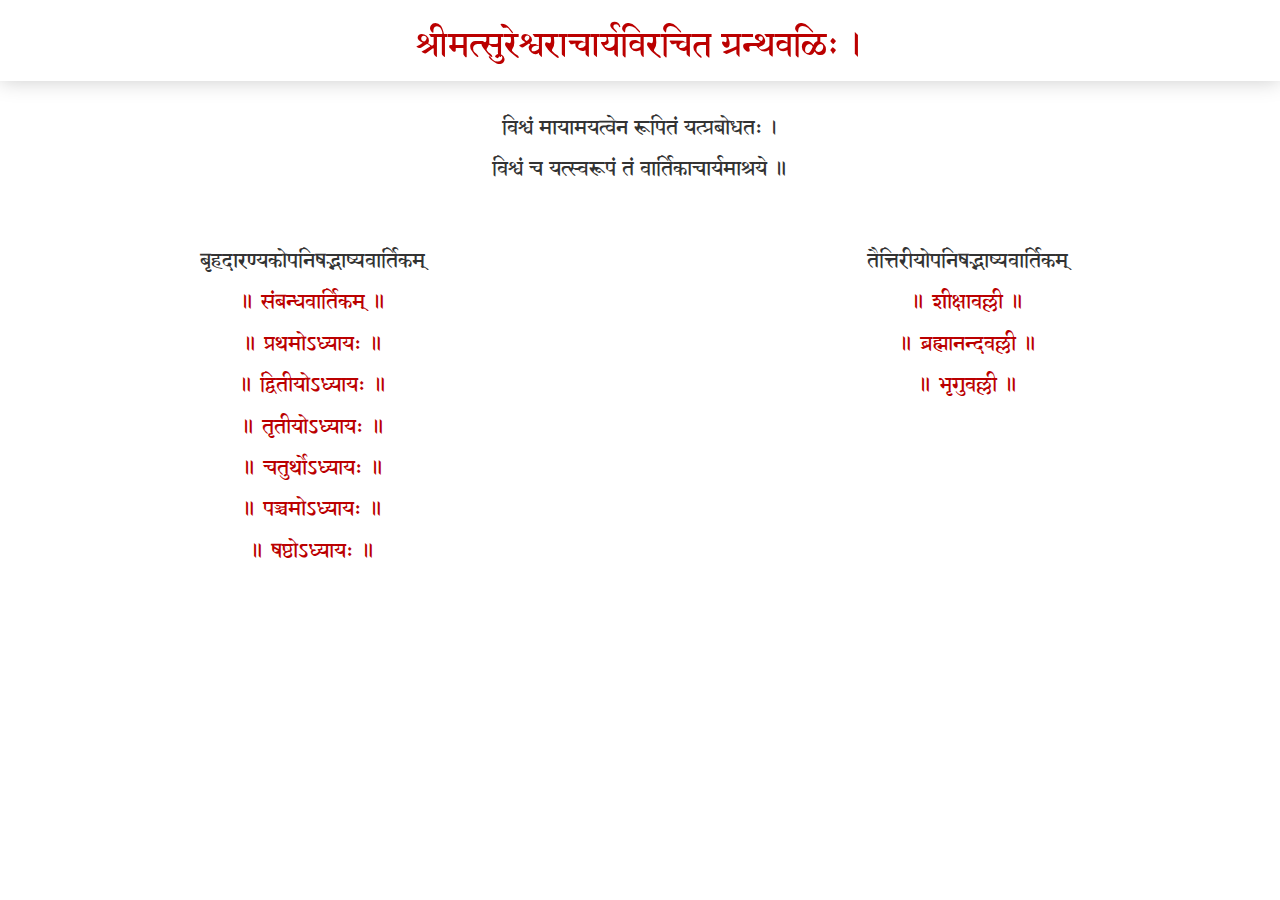
<file: index.html>
<!DOCTYPE html >
<html xmlns="http://www.w3.org/1999/xhtml">
<head>
<meta http-equiv="Content-Type" content="text/html; charset=UTF-8">
<title> बृहदारण्यकोपनिषद्भाष्यवार्तिकम् </title>
<!-- Devanagari Font -->
<link rel="stylesheet" href="keyboard.css">
<link rel="stylesheet" href="loadfont.css">

<!-- Bootstrap links -->
<link rel="stylesheet" href="bootstrap-3.3.5-dist/css/bootstrap.min.css">
<link rel="stylesheet" href="style.css">

</head>

<body>
	<span>  
		<div class="header_top">
			श्रीमत्सुरेश्वराचार्यविरचित ग्रन्थवळिः । 
		</div>	
		<div class="row">
  			<div class="col-xs-12" id="index">
				<p></p>
				<P>विश्वं मायामयत्वेन रूपितं यत्प्रबोधतः । </P>
				<P>विश्वं च यत्स्वरूपं तं वार्तिकाचार्यमाश्रये ॥</P>
			</div>
			<div class="col-xs-6" id="index1">
				<p>बृहदारण्यकोपनिषद्भाष्यवार्तिकम् </p>
					<p><a href="sambhandavartika.html">॥ संबन्धवार्तिकम्  ॥</a></p>
					<p><a href="chapter1_san.html" >॥ प्रथमोऽध्यायः ॥</a></p>
	  				<p><a href="chapter2_san.html" >॥ द्वितीयोऽध्यायः ॥</a></p>
	  				<p><a href="chapter3_san.html" >॥ तृतीयोऽध्यायः ॥</a></p>
	  				<p><a href="chapter4_san.html" > ॥ चतुर्थोऽध्यायः ॥</a></p>	
	  				<p><a href="chapter5_san.html" >॥ पञ्चमोऽध्यायः ॥</a></p>
	  				<p><a href="chapter6_san.html" >॥ षष्ठोऽध्यायः ॥</a></p>
			</div>
			<div class="col-xs-6" id="index1">
				<p>तैत्तिरीयोपनिषद्भाष्यवार्तिकम्</p>
				<p><a href="shikshavalli.html">॥ शीक्षावल्ली ॥</a></p>
				<p><a href="bramhavalli.html">॥ ब्रह्मानन्दवल्ली ॥</a></p>
				<p><a href="bruguvalli.html">॥ भृगुवल्ली ॥</a></p>
			</div>
		</div>
	</span>
</body>

</html>
</file>
<file: loadfont.css>
@font-face {
font-family:vedicaccents;
src:url(VIJAYADV_4.TTF);
}
span {
font-family:vedicaccents;
}
</file>
<file: style.css>
/* CSS Document */
.verse, .shloka{
padding-bottom: 5px;
padding-top: 5px;
font-size:18px;
font-weight:lighter;
}

.ch_name, .sname, .authorline, .title, .endCredits {text-align:center;
text-shadow:#CCCCCC;
color:red;
font-size: 20px;

}

#index {
padding-bottom: 5px;
padding-top: 5px;
text-align:center;	
font-size: 22px;
margin: 100px 0px auto 0px;
padding: 0px 10px 50px 10px;
}
#index1 {
padding-bottom: 5px;
padding-top: 5px;
text-align:center;	
font-size: 22px;
padding: 0px 10px 50px 10px;
}

img {
margin: 100px 0px auto 0px;
azimuth:left;
}

.header_top {
  width: 100%;
  clear: both;
  background-color: #FFFFFF;
  box-shadow: 0 0 20px #CCC;
  z-index: 1000;
  text-align:center;
  font-size:36px;
  position:fixed;
 	padding-top: 15px;
    padding-right: 50px;
    padding-bottom: 15px;
    padding-left: 50px;
	color:#BB0000;
 }
.glyphicon glyphicon-home{
float:left;
}
.col-xs-1{
padding-top: 15px;
font-size:22px;
text-align:left;
}
#page {
  width: 1200px;
  margin: 0px auto 0 auto;
  min-height: 40em;
  text-align: center;
}
</file>
<file: keyboard.css>
/* keyboard - jQuery UI Widget */
.ui-keyboard { padding: .3em; position: absolute; left: 0; top: 0; z-index: 16000; }
.ui-keyboard-has-focus { z-index: 16001; }
.ui-keyboard div { font-size: 1.1em; }
.ui-keyboard-button { height: 2em; min-width: 2em; margin: .1em; cursor: pointer; overflow: hidden; line-height: 2em; -moz-user-focus: ignore; }
.ui-keyboard-button span { padding: 0; margin: 0; white-space:nowrap; display: inline-block; }
.ui-keyboard-button-endrow { clear: left; }
.ui-keyboard-space { width: 15em; }
.ui-keyboard-space span, .ui-keyboard-empty span { font: 0/0 a; text-shadow: none; color: transparent; } /* see http://nicolasgallagher.com/another-css-image-replacement-technique/ */
.ui-keyboard-preview-wrapper { text-align: center; }
.ui-keyboard-preview { text-align: left; margin: 0 0 3px 0; display: inline; width: 99%;} /* width is calculated in IE, since 99% = 99% full browser width =( */ 
.ui-keyboard-keyset { text-align: center; white-space: nowrap; }
.ui-keyboard-input { text-align: left; }
.ui-keyboard-input-current { -moz-box-shadow: 1px 1px 10px #00f; -webkit-box-shadow: 1px 1px 10px #00f; box-shadow: 1px 1px 10px #00f; }
.ui-keyboard-placeholder { color: #888; }
.ui-keyboard-nokeyboard { color: #888; border-color: #888; } /* disabled or readonly inputs, or use input[disabled='disabled'] { color: #f00; } */
.ui-keyboard-button.disabled { opacity: 0.5; filter: alpha(opacity=50); } /* used by the acceptValid option to make the accept button appear faded */
.ui-keyboard-spacer { display: inline-block; width: 1px; height: 0; }

/* combo key styling - toggles diacritics on/off */
.ui-keyboard-button.ui-keyboard-combo.ui-state-default { border-color: #ffaf0f; }

/* (in)valid inputs */
button.ui-keyboard-accept.ui-keyboard-valid-input { border-color: #0c0; background: #080; color: #fff; }
button.ui-keyboard-accept.ui-keyboard-valid-input:hover { background: #0a0; }
button.ui-keyboard-accept.ui-keyboard-invalid-input { border-color: #c00; background: #800; color: #fff; }
button.ui-keyboard-accept.ui-keyboard-invalid-input:hover { background: #a00; }

/*** jQuery Mobile definitions ***/
/* jQuery Mobile styles - need wider buttons because of font size and text-overflow:ellipsis */
.ui-bar .ui-keyboard-button { width: 3em; display: inline-block; }
.ui-bar .ui-keyboard-widekey { width: 5.5em; }
.ui-bar .ui-keyboard-space { width: 15em; }
.ui-bar .ui-keyboard-space span { visibility: hidden; } /* hides the ellipsis */
.ui-bar .ui-keyboard-keyset { line-height: 0.5em; }
.ui-bar input.ui-input-text, .ui-bar textarea.ui-input-text { width: 95%; }

/* over-ride padding set by mobile ui theme - needed because the mobile script wraps button text with several more spans */
.ui-bar .ui-btn-inner { height: 2em; padding: 0.2em 0; margin: 0; }
.ui-bar .ui-btn { margin: 0; font-size: 13px; } /* mobile default size is 13px */

/* Media Queries (optimized for jQuery UI themes; may be slightly off in jQuery Mobile themes) */
/* 240 x 320 (small phone)  */
@media all and (max-width: 319px) {
	.ui-keyboard div { font-size: 9px; }
	.ui-keyboard .ui-keyboard-input { font-size: 12px; }
	/* I don't own an iPhone so I have no idea how small this really is... is it even clickable with your finger? */
	.ui-bar .ui-btn { margin: 0; font-size: 9px; }
	.ui-bar .ui-keyboard-button { width: 1.8em; height: 2.5em; }
	.ui-bar .ui-keyboard-widekey { width: 4em; }
	.ui-bar .ui-keyboard-space { width: 8em; }
	.ui-bar .ui-btn-inner { height: 2.5em; padding: 0.3em 0; }
}

/* 320 x 480 (iPhone)  */
@media all and (min-width: 320px) and (max-width: 479px) {
	.ui-keyboard div { font-size: 9px; }
	.ui-keyboard .ui-keyboard-input { font-size: 14px; }
	/* I don't own an iPhone so I have no idea how small this really is... is it even clickable with your finger? */
	.ui-bar .ui-btn { margin: 0; font-size: 11px; }
	.ui-bar .ui-keyboard-button { width: 1.8em; height: 3em; }
	.ui-bar .ui-keyboard-widekey { width: 4.5em; }
	.ui-bar .ui-keyboard-space { width: 10em; }
	.ui-bar .ui-btn-inner { height: 3em; padding: 0.7em 0; }
}

/* 480 x 640 (small tablet) */
@media all and (min-width: 480px) and (max-width: 767px) {
	.ui-keyboard div { font-size: 13px; }
	.ui-keyboard .ui-keyboard-input { font-size: 14px; }
	.ui-bar .ui-btn { margin: 0; font-size: 10px; }
	.ui-bar .ui-keyboard-button { height: 2.5em; }
	.ui-bar .ui-btn-inner { height: 2.5em; padding: 0.5em 0; }
}
</file>
